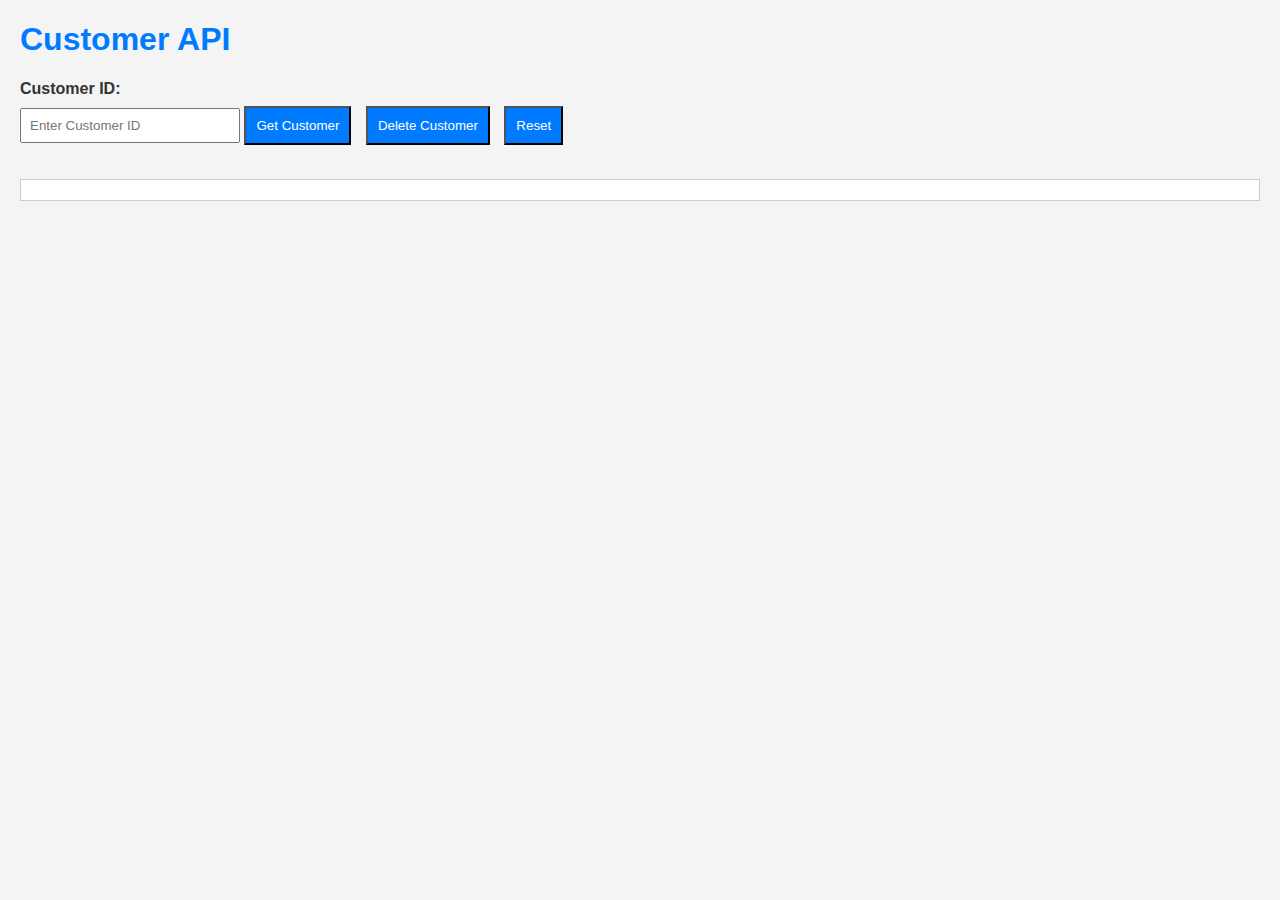
<file: REST-API/customer/index.html>
<!DOCTYPE html>
<html lang="en">

<head>
    <meta charset="UTF-8">
    <meta name="viewport" content="width=device-width, initial-scale=1.0">
    <title>Customer API Frontend</title>
    <style>
        body {
            font-family: 'Arial', sans-serif;
            margin: 20px;
            background-color: #f4f4f4;
            color: #333;
        }

        h1 {
            color: #007bff;
        }

        label {
            font-weight: bold;
            margin-bottom: 8px;
            display: block;
        }

        input {
            padding: 8px;
            margin-bottom: 16px;
            width: 200px;
        }

        button {
            padding: 10px;
            background-color: #007bff;
            color: #fff;
            cursor: pointer;
            margin-right: 10px;
        }

        #output {
            margin-top: 20px;
            padding: 10px;
            border: 1px solid #ccc;
            background-color: #fff;
        }
    </style>
</head>

<body>
    <h1>Customer API</h1>

    <label for="customerId">Customer ID:</label>
    <input type="text" id="customerId" placeholder="Enter Customer ID">

    <button onclick="getCustomer()">Get Customer</button>
    <button onclick="deleteCustomer()">Delete Customer</button>
    <button onclick="resetPage()">Reset</button>
    <div id="output"></div>

    <script>
        function getCustomer() {
            var customerId = document.getElementById('customerId').value;

            // Make a GET request to your API
            fetch('http://localhost/New%20folder/PHP_Learning/PHP-API/customers/read.php?id=' + customerId)
                .then(response => response.json())
                .then(data => {
                    // Display the API response
                    document.getElementById('output').innerHTML = JSON.stringify(data, null, 2);
                })
                .catch(error => {
                    console.error('Error fetching data:', error);
                    document.getElementById('output').innerHTML = 'Error fetching data';
                });
        }

        function deleteCustomer() {
            var customerId = document.getElementById('customerId').value;

            // Make a DELETE request to your API
            fetch('http://localhost/New%20folder/PHP_Learning/PHP-API/customers/delete.php?id=' + customerId, {
                method: 'DELETE'
            })
                .then(response => response.json())
                .then(data => {
                    // Display the API response
                    document.getElementById('output').innerHTML = JSON.stringify(data, null, 2);
                })
                .catch(error => {
                    console.error('DATA DELETED:', error);
                    document.getElementById('output').innerHTML = 'DATA DELETED';
                });
        }
        function resetPage() {
            document.getElementById('customerId').value = '';
            document.getElementById('output').innerHTML = '';
        }
    </script>
</body>

</html>
</file>
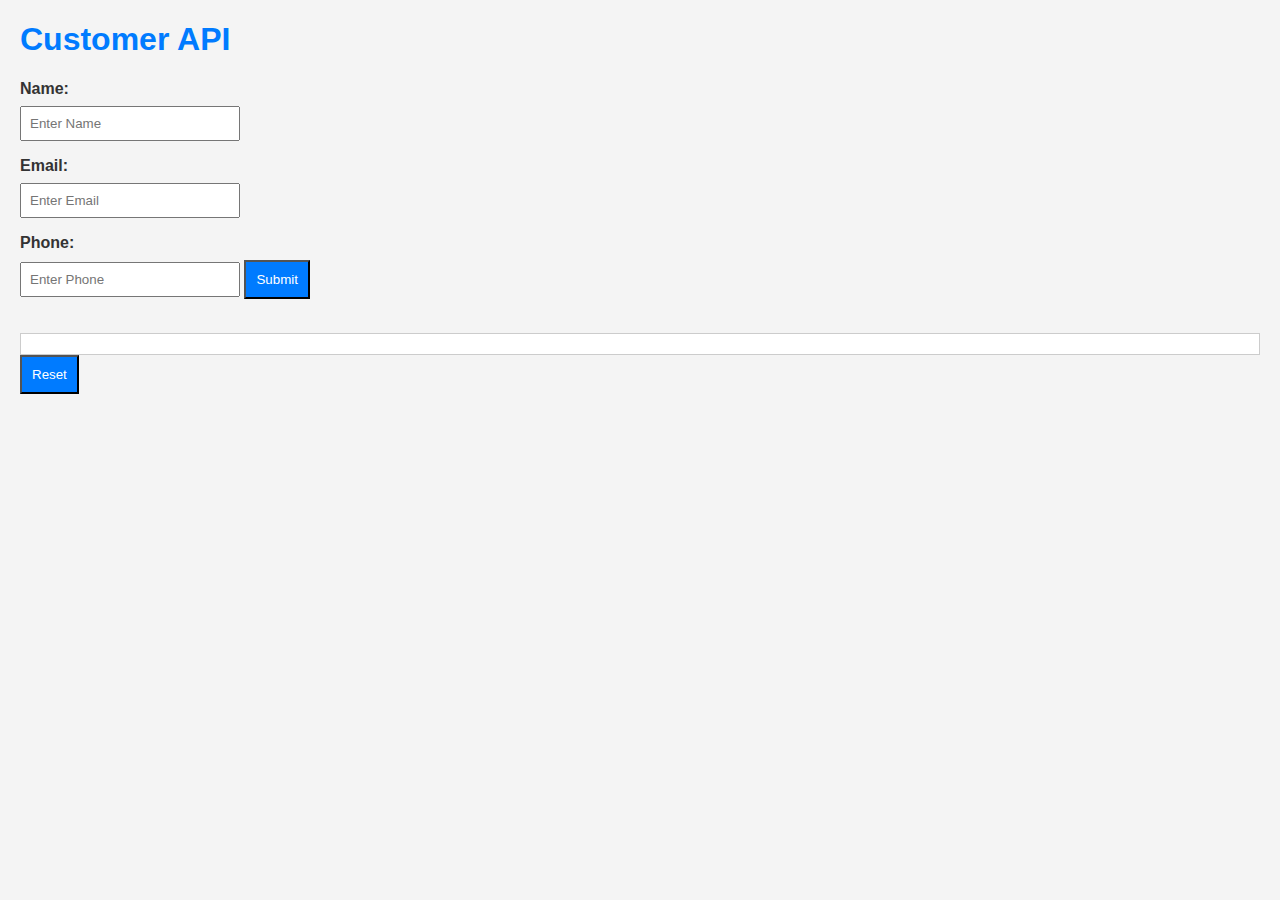
<file: REST-API/customer/input.html>
<!DOCTYPE html>
<html lang="en">

<head>
    <meta charset="UTF-8">
    <meta name="viewport" content="width=device-width, initial-scale=1.0">
    <title>Customer API Frontend</title>
    <style>
        body {
            font-family: 'Arial', sans-serif;
            margin: 20px;
            background-color: #f4f4f4;
            color: #333;
        }

        h1 {
            color: #007bff;
        }

        form {
            margin-bottom: 20px;
        }

        label {
            font-weight: bold;
            margin-bottom: 8px;
            display: block;
        }

        input {
            padding: 8px;
            margin-bottom: 16px;
            width: 200px;
        }

        button {
            padding: 10px;
            background-color: #007bff;
            color: #fff;
            cursor: pointer;
        }

        #output {
            margin-top: 20px;
            padding: 10px;
            border: 1px solid #ccc;
            background-color: #fff;
        }
    </style>
</head>

<body>
    <h1>Customer API</h1>

    <form id="customerForm">
        <label for="name">Name:</label>
        <input type="text" id="name" name="name" placeholder="Enter Name" aria-label="Name">

        <label for="email">Email:</label>
        <input type="text" id="email" name="email" placeholder="Enter Email" aria-label="Email">

        <label for="phone">Phone:</label>
        <input type="text" id="phone" name="phone" placeholder="Enter Phone" aria-label="Phone">

        <button type="button" onclick="storeCustomer()">Submit</button>
    </form>

    <div id="output" role="region" aria-live="assertive" aria-atomic="true"></div>
    <button onclick="resetPage()">Reset</button>
    <script>
        function storeCustomer() {
            var name = document.getElementById('name').value;
            var email = document.getElementById('email').value;
            var phone = document.getElementById('phone').value;

            var inputData = {
                name: name,
                email: email,
                phone: phone
            };

            // Make a POST request to your API
            fetch('http://localhost/New%20folder/PHP_Learning/PHP-API/customers/create.php', {
                method: 'POST',
                headers: {
                    'Content-Type': 'application/json',
                },
                body: JSON.stringify(inputData),
            })
                .then(response => response.json())
                .then(data => {
                    // Display the API response
                    document.getElementById('output').innerHTML = JSON.stringify(data, null, 2);
                    document.getElementById('output').focus(); // Focus on the output for screen reader users
                })
                .catch(error => {
                    console.error('Error fetching data:', error);
                    document.getElementById('output').innerHTML = 'Error fetching data';
                    document.getElementById('output').focus();
                });
        }
        function resetPage() {
            document.getElementById('customerId').value = '';
            document.getElementById('output').innerHTML = '';
        }
    </script>
</body>

</html>
</file>
